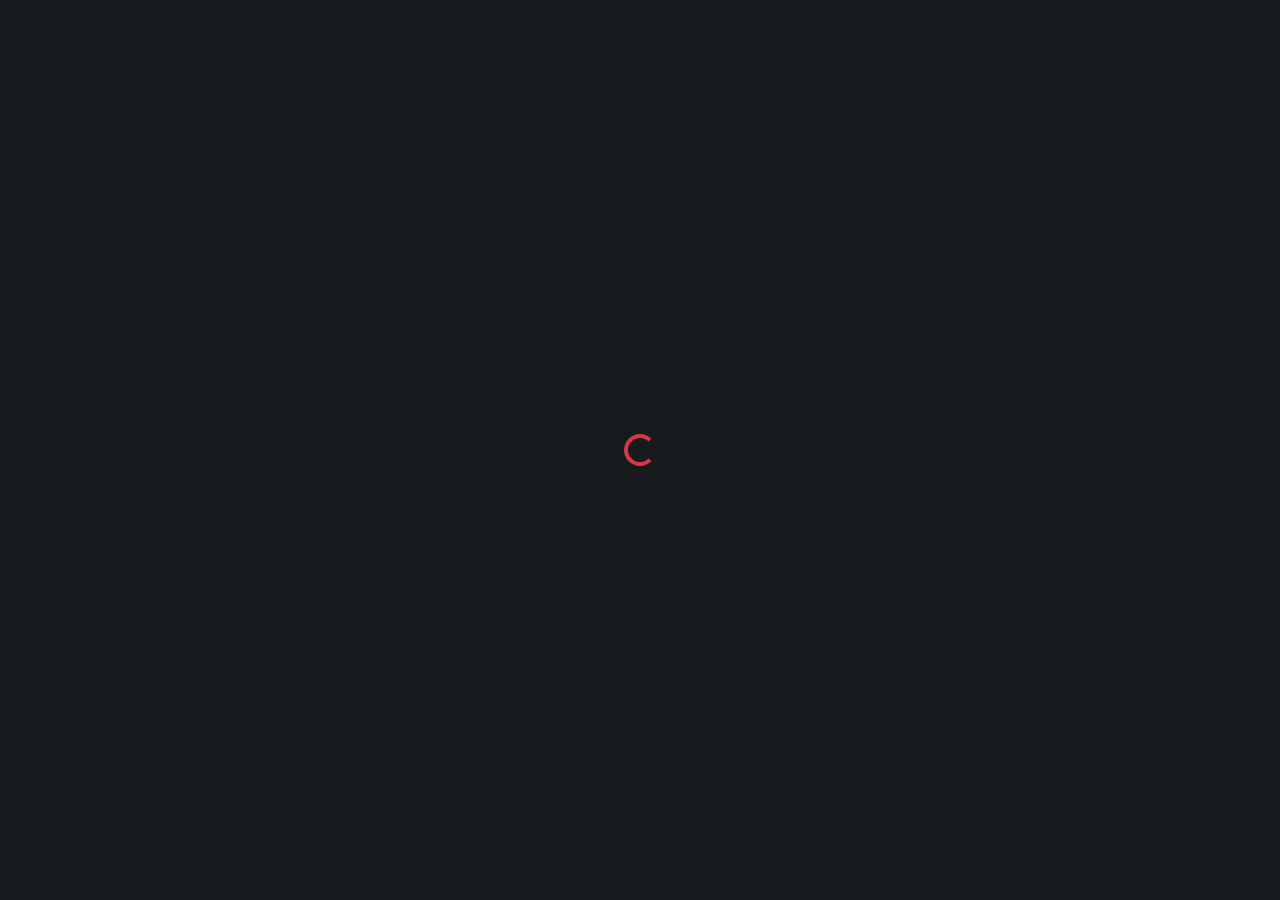
<file: filmes.html>
<!DOCTYPE html>
<html lang="pt-br">

<head>
    <meta charset="UTF-8">
    <meta name="viewport" content="width=device-width, initial-scale=1.0">
    <title>TelhaFlix - Filmes</title>
    <link rel="icon" type="image/png" href="imgs/icons/logo-oficial.png">
    <!-- google fonts -->
    <link rel="preconnect" href="https://fonts.googleapis.com">
    <link rel="preconnect" href="https://fonts.gstatic.com" crossorigin>
    <link href="https://fonts.googleapis.com/css2?family=Bebas+Neue&family=Inter:wght@100..900&display=swap"
        rel="stylesheet">
    <!-- CDN bootstrap -->
    <link href="https://cdn.jsdelivr.net/npm/bootstrap@5.3.3/dist/css/bootstrap.min.css" rel="stylesheet"
        integrity="sha384-QWTKZyjpPEjISv5WaRU9OFeRpok6YctnYmDr5pNlyT2bRjXh0JMhjY6hW+ALEwIH" crossorigin="anonymous">
    <!-- CSS -->
    <link rel="stylesheet" href="style.css">
</head>

<body>
    <header class="header">
        <a href="index.html" class="logo">
            <img src="imgs/icons/logo-oficial.png" alt="logo" class="img-logo">
            <p class="escrita-telhaflix"> TELHAFLIX </p>
        </a>
        <nav class="nav-menu">
            <button class="hamburguer"></button>
            <span class="barra"></span>
            <ul class="menu">
                <li> <a href="index.html"> Home </a> </li>
                <li> <a href="filmes.html"> Filmes </a> </li>
                <li> <a href="series.html"> Series </a> </li>
                <li> <a href="top-indicacoes.html"> Top indicações </a> </li>
                <li> <a href="tv-ao-vivo.html" class="li-tittle-tv-ao-vivo"> TV ao vivo </a> </li>
                <li> <a href="tv-ao-vivo.html" class="logo-tv">
                        <img src="imgs/icons/telhado.png" alt="telhado" class="img-telhado">
                        <p> TV ao vivo </p>
                    </a>
                </li>
            </ul>
        </nav>
    </header>

    <div class="screen-load">
        <div class="spinner-border text-danger carregamento"> </div>
    </div>

    <main class="container-grade" id="container-grade-filmes">
        <h1> Filmes </h1>
        <div class="container-cartazes">

        </div>
    </main>

    <footer class="d-flex p-5 flex-column justify-content-center aling-items-center text-center footer">
        <h3> Alysson Melo & Ana Karoline 2024 - &copy; Todos os direitos reservados </h3>
        <h3 class="p-3"> Trabalho Acadêmico - Sem fins lucrativos </h3>
    </footer>

    <script src="script.js"></script>

</body>

</html>
</file>
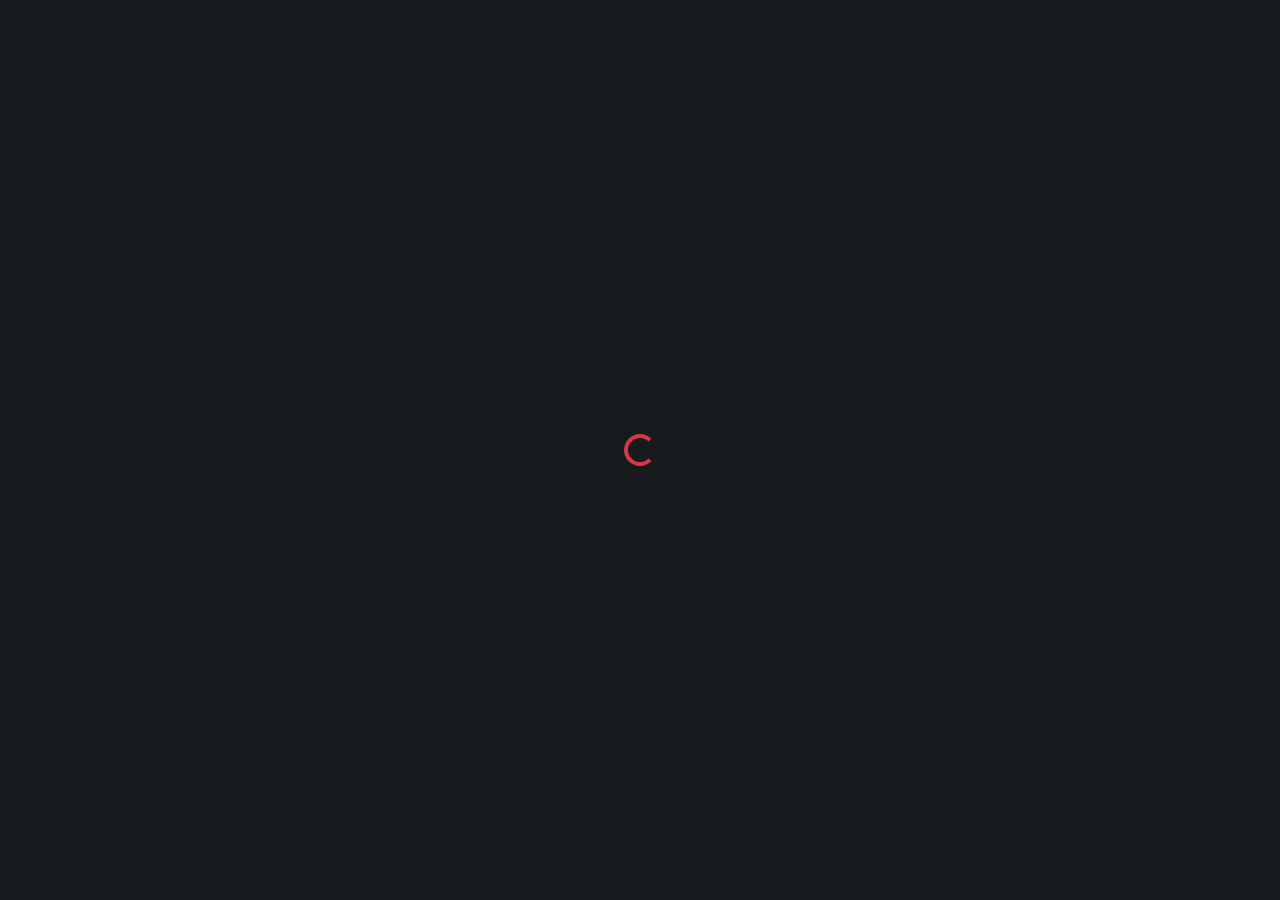
<file: series.html>
<!DOCTYPE html>
<html lang="pt-br">

<head>
    <meta charset="UTF-8">
    <meta name="viewport" content="width=device-width, initial-scale=1.0">
    <title> TelhaFlix - Séries </title>
    <link rel="icon" type="image/png" href="imgs/icons/logo-oficial.png">
    <!-- google fonts -->
    <link rel="preconnect" href="https://fonts.googleapis.com">
    <link rel="preconnect" href="https://fonts.gstatic.com" crossorigin>
    <link href="https://fonts.googleapis.com/css2?family=Bebas+Neue&family=Inter:wght@100..900&display=swap"
        rel="stylesheet">
    <!-- CDN bootstrap -->
    <link href="https://cdn.jsdelivr.net/npm/bootstrap@5.3.3/dist/css/bootstrap.min.css" rel="stylesheet"
        integrity="sha384-QWTKZyjpPEjISv5WaRU9OFeRpok6YctnYmDr5pNlyT2bRjXh0JMhjY6hW+ALEwIH" crossorigin="anonymous">
    <!-- CSS -->
    <link rel="stylesheet" href="style.css">
</head>

<body>

    <header class="header">
        <a href="index.html" class="logo">
            <img src="imgs/icons/logo-oficial.png" alt="logo" class="img-logo">
            <p class="escrita-telhaflix"> TELHAFLIX </p>
        </a>
        <nav class="nav-menu">
            <button class="hamburguer"></button>
            <span class="barra"></span>
            <ul class="menu">
                <li> <a href="index.html"> Home </a> </li>
                <li> <a href="filmes.html"> Filmes </a> </li>
                <li> <a href="series.html"> Series </a> </li>
                <li> <a href="top-indicacoes.html"> Top indicações </a> </li>
                <li> <a href="tv-ao-vivo.html" class="li-tittle-tv-ao-vivo"> TV ao vivo </a> </li>
                <li> <a href="tv-ao-vivo.html" class="logo-tv">
                        <img src="imgs/icons/telhado.png" alt="telhado" class="img-telhado">
                        <p> TV ao vivo </p>
                    </a>
                </li>
            </ul>
        </nav>
    </header>

    <div class="screen-load">
        <div class="spinner-border text-danger carregamento"> </div>
    </div>

    <main class="container-grade" id="container-grade-series">
        <h1> Séries </h1>
        <div class="container-cartazes">

        </div>
    </main>

    <footer class="d-flex p-5 flex-column justify-content-center aling-items-center text-center footer">
        <h3> Alysson Melo & Ana Karoline 2024 - &copy; Todos os direitos reservados </h3>
        <h3 class="p-3"> Trabalho Acadêmico - Sem fins lucrativos </h3>
    </footer>

    <script src="script.js"></script>
</body>

</html>
</file>
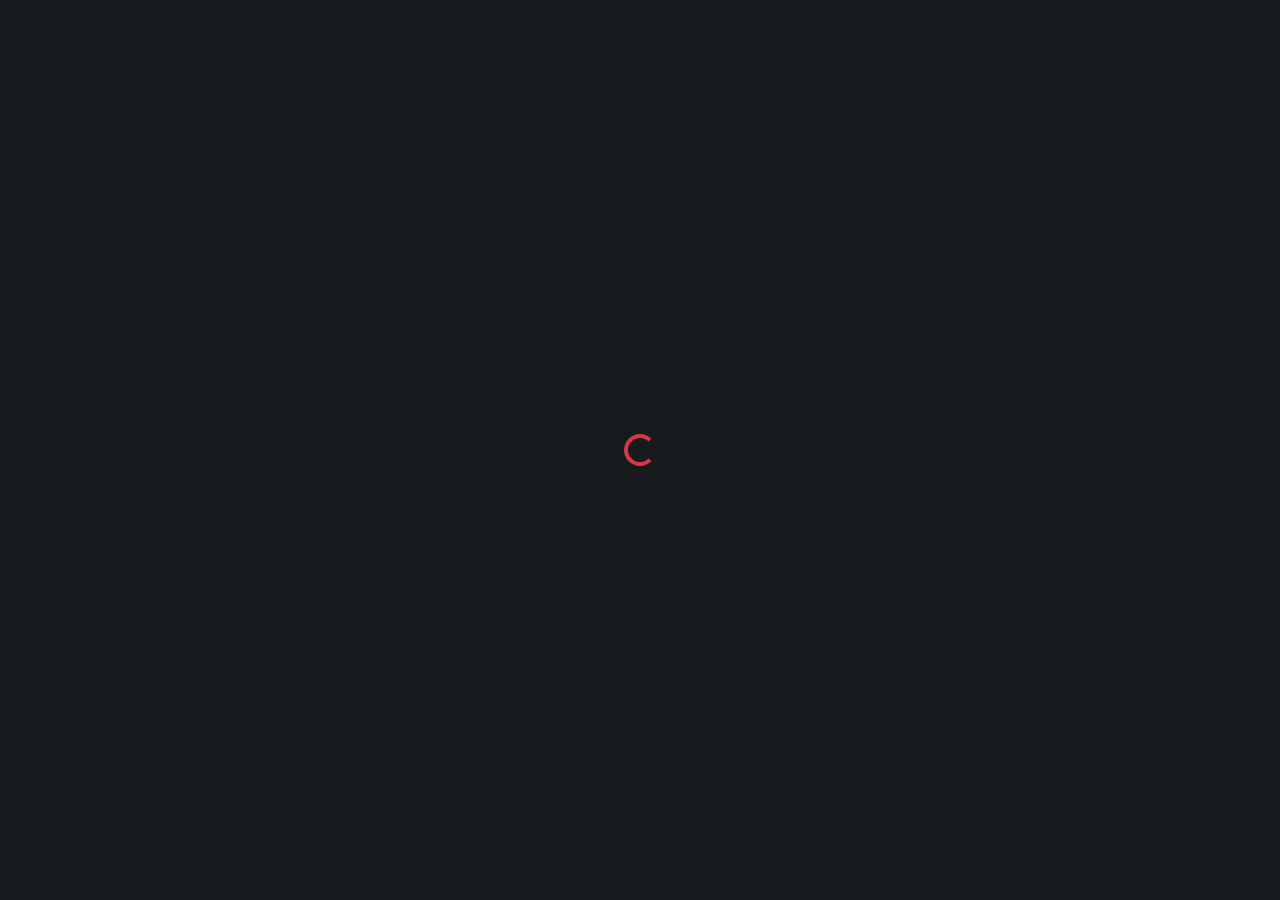
<file: top-indicacoes.html>
<!DOCTYPE html>
<html lang="pt-br">

<head>
    <meta charset="UTF-8">
    <meta name="viewport" content="width=device-width, initial-scale=1.0">
    <title> TelhaFlix - Top Indicações</title>
    <link rel="icon" type="image/png" href="imgs/icons/logo-oficial.png">
    <!-- google fonts -->
    <link rel="preconnect" href="https://fonts.googleapis.com">
    <link rel="preconnect" href="https://fonts.gstatic.com" crossorigin>
    <link href="https://fonts.googleapis.com/css2?family=Bebas+Neue&family=Inter:wght@100..900&display=swap"
        rel="stylesheet">
    <!-- CDN bootstrap -->
    <link href="https://cdn.jsdelivr.net/npm/bootstrap@5.3.3/dist/css/bootstrap.min.css" rel="stylesheet"
        integrity="sha384-QWTKZyjpPEjISv5WaRU9OFeRpok6YctnYmDr5pNlyT2bRjXh0JMhjY6hW+ALEwIH" crossorigin="anonymous">
    <!-- CSS -->
    <link rel="stylesheet" href="style.css">
</head>

<body>

    <header class="header">
        <a href="index.html" class="logo">
            <img src="imgs/icons/logo-oficial.png" alt="logo" class="img-logo">
            <p class="escrita-telhaflix"> TELHAFLIX </p>
        </a>
        <nav class="nav-menu">
            <button class="hamburguer"></button>
            <span class="barra"></span>
            <ul class="menu">
                <li> <a href="index.html"> Home </a> </li>
                <li> <a href="filmes.html"> Filmes </a> </li>
                <li> <a href="series.html"> Series </a> </li>
                <li> <a href="top-indicacoes.html"> Top indicações </a> </li>
                <li> <a href="tv-ao-vivo.html" class="li-tittle-tv-ao-vivo"> TV ao vivo </a> </li>
                <li> <a href="tv-ao-vivo.html" class="logo-tv">
                        <img src="imgs/icons/telhado.png" alt="telhado" class="img-telhado">
                        <p> TV ao vivo </p>
                    </a>
                </li>
            </ul>
        </nav>
    </header>
    
    <div class="screen-load">
        <div class="spinner-border text-danger carregamento"> </div>
    </div>

    <main class="container-grade" id="container-grade-indicacoes">
        <h1> Top indicações </h1>
        <div class="container-cartazes">

        </div>
    </main>

    <footer class="d-flex p-5 flex-column justify-content-center aling-items-center text-center footer">
        <h3> Alysson Melo & Ana Karoline 2024 - &copy; Todos os direitos reservados </h3>
        <h3 class="p-3"> Trabalho Acadêmico - Sem fins lucrativos </h3>
    </footer>

    <script src="script.js"></script>
</body>

</html>
</file>
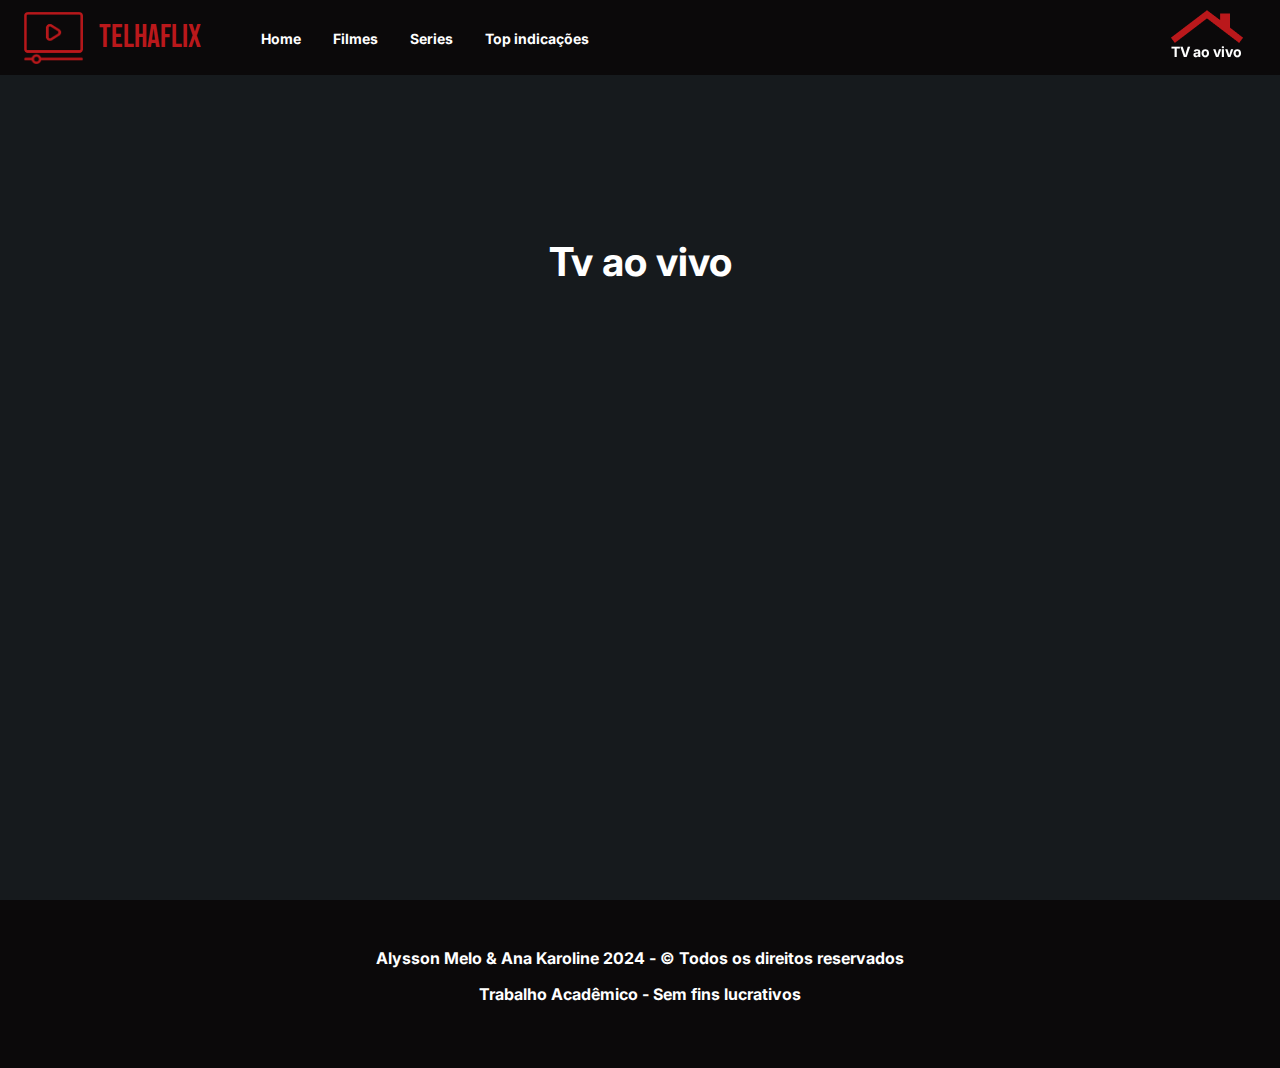
<file: tv-ao-vivo.html>
<!DOCTYPE html>
<html lang="pt-br">

<head>
    <meta charset="UTF-8">
    <meta name="viewport" content="width=device-width, initial-scale=1.0">
    <title> TelhaFlix - Tv ao vivo </title>
    <link rel="icon" type="image/png" href="imgs/icons/logo-oficial.png">
    <!-- google fonts -->
    <link rel="preconnect" href="https://fonts.googleapis.com">
    <link rel="preconnect" href="https://fonts.gstatic.com" crossorigin>
    <link href="https://fonts.googleapis.com/css2?family=Bebas+Neue&family=Inter:wght@100..900&display=swap"
        rel="stylesheet">
    <!-- CDN bootstrap -->
    <link href="https://cdn.jsdelivr.net/npm/bootstrap@5.3.3/dist/css/bootstrap.min.css" rel="stylesheet"
        integrity="sha384-QWTKZyjpPEjISv5WaRU9OFeRpok6YctnYmDr5pNlyT2bRjXh0JMhjY6hW+ALEwIH" crossorigin="anonymous">
    <!-- CSS -->
    <link rel="stylesheet" href="style.css">
</head>

<body id="body-tv">

    <header class="header">
        <a href="index.html" class="logo">
            <img src="imgs/icons/logo-oficial.png" alt="logo" class="img-logo">
            <p class="escrita-telhaflix"> TELHAFLIX </p>
        </a>
        <nav class="nav-menu">
            <button class="hamburguer"></button>
            <span class="barra"></span>
            <ul class="menu">
                <li> <a href="index.html"> Home </a> </li>
                <li> <a href="filmes.html"> Filmes </a> </li>
                <li> <a href="series.html"> Series </a> </li>
                <li> <a href="top-indicacoes.html"> Top indicações </a> </li>
                <li> <a href="tv-ao-vivo.html" class="li-tittle-tv-ao-vivo"> TV ao vivo </a> </li>
                <li> <a href="tv-ao-vivo.html" class="logo-tv">
                        <img src="imgs/icons/telhado.png" alt="telhado" class="img-telhado">
                        <p> TV ao vivo </p>
                    </a>
                </li>
            </ul>
        </nav>
    </header>

    <main class="container-video">
        <div class="div-video">
            <h1>Tv ao vivo</h1>
            <div class="video">
                <iframe src="https://www.youtube.com/embed/hMC5h9uFZhI?si=8kfoPZWk0qGF4eFV"></iframe>
            </div>
        </div>
    </main>

    <footer class="d-flex p-5 flex-column justify-content-center aling-items-center text-center footer">
        <h3> Alysson Melo & Ana Karoline 2024 - &copy; Todos os direitos reservados </h3>
        <h3 class="p-3"> Trabalho Acadêmico - Sem fins lucrativos </h3>
    </footer>

    <script src="https://cdn.jsdelivr.net/npm/bootstrap@5.3.3/dist/js/bootstrap.bundle.min.js"
        integrity="sha384-YvpcrYf0tY3lHB60NNkmXc5s9fDVZLESaAA55NDzOxhy9GkcIdslK1eN7N6jIeHz" crossorigin="anonymous">
        </script>

    <script src="script.js"></script>


</body>

</html>
</file>
<file: style.css>
@charset "UTF-8";

@keyframes opacidade {
    0% {
        opacity: 0;
    }

    100% {
        opacity: 1;
    }
}

/* Reset CSS */

* {
    margin: 0px;
    padding: 0px;
    box-sizing: border-box;
    font-family: "Inter", sans-serif;
}

body,
h1,
h2,
h3,
h4,
h5,
h6,
p {
    margin: 0;
    padding: 0;
}

ul,
ol,
li {
    padding: 0;
    margin: 0;
    list-style: none;
}

a {
    text-decoration: none;
    color: inherit;
}

input,
textarea,
button {
    margin: 0;
    padding: 0;
    border: none;
    outline: none;
    font-family: inherit;
}

img {
    display: block;
    max-width: 100%;
    height: auto;
}

/*---------------------------------------
  CUSTOM PROPERTIES ( VARIABLES )             
-----------------------------------------*/

:root {
    --Black: #0B090A;
    --Black-smooth: #161A1D;
    --Red: #BA181B;
    --White-smooth: rgba(245, 243, 244, 0.50);
    --White: #FFFFFF;
}

/* TYPOGRAPY */

h1 {
    color: var(--White);
    font-family: "Inter", sans-serif;
    font-size: 2.5rem;
    font-style: normal;
    font-weight: 700;
    line-height: normal;
}

h2 {
    color: var(--White);
    font-family: "Inter", sans-serif;
    text-shadow: -4px 4px 4px rgba(0, 0, 0, 0.60);
    font-size: 1.3rem;
    font-style: normal;
    font-weight: 700;
    line-height: normal;
}

h3 {
    color: var(--White);
    font-family: "Inter", sans-serif;
    font-size: 1rem;
    font-style: normal;
    font-weight: 700;
    line-height: normal;
}

h4 {
    color: var(--White);
    font-family: "Andika", sans-serif;
    font-weight: 400;
    font-style: normal;
    font-size: 1.5rem;
}

h5 {
    color: var(--White);
    font-family: "Poppins", sans-serif;
    font-weight: 400;
    font-style: normal;
    font-size: 1.3rem;
}

/* STYLING */

body {
    background-color: var(--Black-smooth);
    min-height: 100vh;
    width: 100vw;
    overflow-x: hidden;
}

a {
    text-decoration: none;
}

ul {
    margin: 0;
}

li {
    list-style: none;
}

p {
    margin: 0;
    padding: 0px;
}

.header {
    display: flex;
    position: fixed;
    width: 100vw;
    height: 75px;
    background-color: var(--Black);
    align-items: center;
    z-index: 2;
}

.logo {
    display: flex;
    align-items: center;
    margin-left: 1.5rem;
    gap: 1rem;
}

.img-logo {
    width: 59px;
    height: 52px;
}

.escrita-telhaflix {
    color: var(--Red);
    font-family: "Bebas Neue", sans-serif;
    font-size: 32px;
    font-style: normal;
    font-weight: 400;
    line-height: normal;
}

.nav-menu {
    padding-block: 20px;
    padding-left: 20px;
}

.hamburguer {
    display: none;
    width: 39px;
    border: none;
    border-top: 4px solid var(--White);
    background-color: var(--Black);
}

.hamburguer::after,
.hamburguer::before {
    content: '';
    display: block;
    width: 39px;
    height: 4px;
    background-color: var(--White);
    margin-top: 7px;
    transition: .3s;
}

.barra {
    visibility: hidden;
    transition: .3s;
}

.menu {
    display: flex;
    justify-content: space-between;
    align-items: center;
    margin-left: 2.5rem;
    gap: 2rem;
}

.menu li a {
    padding-block: 25px;
}

.li-tittle-tv-ao-vivo {
    visibility: hidden;
}

.menu li a,
.logo-tv p {
    color: var(--White);
    font-size: 14px;
    font-style: normal;
    font-weight: 700;
    line-height: normal;
}

.logo-tv {
    position: absolute;
    top: -15px;
    right: 37px;
}

.screen-load {
    z-index: 4;
    display: flex;
    align-items: center;
    justify-content: center;
    width: 100vw;
    height: 100vh;
    position: absolute;
    background-color: var(--Black-smooth);
}

.off {
    opacity: 0;
    transition: opacity 0.5s;
}

.banner {
    position: relative;
    z-index: 1;
    color: white;
    object-fit: contain;
    height: 100vh;
    display: flex;
    align-items: center;
    transition: 1s;
}

.banner::before {
    content: "";
    position: absolute;
    top: 0;
    left: 0;
    width: 100%;
    height: 100%;
    background-image: url(imgs/la_casa_de_papel_backgound.png);
    background-size: cover;
    background-position: center center;
}

.banner-off::before {
    opacity: 0;
    transition: 1s;
}

.banner video {
    position: absolute;
    top: 0;
    left: 0;
    width: 100%;
    height: 100%;
    object-fit: cover;
    transition: 1s;
}

.trailer-off {
    visibility: hidden;
}

.trailer-on {
    visibility: visible;
    animation: opacidade 1.5s;
}

.btn-mute {
    z-index: 1;
    font-size: 3rem;
    text-shadow: -2px 2px rgba(0, 0, 0, 0.705);
    position: absolute;
    top: 80vh;
    right: 32px;
    padding: 20px;
    cursor: pointer;
    visibility: hidden;
    animation: opacidade 2s;
    user-select: none;
}

.btn-mute-active {
    visibility: visible;
    animation: opacidade 2s;
    cursor: pointer;
    user-select: none;
}

.banner-contents {
    z-index: 1;
    display: flex;
    flex-direction: column;
    align-items: center;
    margin-inline: 38px;
    gap: 24px;
}

.banner-tittle {
    color: var(--White);
    text-shadow: 2px 2px 4px rgba(0, 0, 0, 0.25);
    font-size: 4rem;
    font-style: normal;
    font-weight: 700;
    line-height: normal;
}

.banner-buttons {
    display: flex;
    gap: 47px;
}

.banner-button {
    display: flex;
    align-items: center;
    gap: 7px;
    padding: 8px 15px;
    border-radius: 9px;
    border-color: transparent;
    font-size: 1.25rem;
    font-style: normal;
    font-weight: 600;
    line-height: normal;
    color: var(--White);
    background-color: var(--White-smooth);
    cursor: pointer;
}

.banner-button:hover {
    background-color: rgba(153, 153, 153, 0.5);
}

#banner-button-play {
    padding-inline: 24px;
}

.img-buttons {
    width: 1.375rem;
    height: 1.375rem;
}

.banner-fadeBottom {
    z-index: 3;
    margin-top: 100vh;
    position: absolute;
    left: 0px;
    height: 7rem;
    width: 100vw;
    background-image: linear-gradient(180deg, transparent, #0e0e0ee5, #161A1D);
}

.container-carrousel {
    display: flex;
    padding: 0 35px;
    align-items: center;
    justify-content: center;
    text-align: center;
    min-height: 80vh;

}

#first-container-carrousel {
    margin-top: 40px;
}

.tittle-h1 {
    padding-bottom: 30px;
}

.wrapper {
    max-width: 1100px;
    width: 90%;
    position: relative;
}

.wrapper i {
    top: 60%;
    cursor: pointer;
    position: absolute;
    transform: translateY(-50%);
    color: var(--White);
    user-select: none;
}

.wrapper i:active {
    transform: translateY(-50%) scale(0.85);
}

.wrapper i:first-child {
    left: -45px;
}

.wrapper i:last-child {
    right: -45px;
}

.wrapper .carousel {
    display: grid;
    grid-auto-flow: column;
    grid-auto-columns: calc((100% / 4) - 12px);
    overflow-x: auto;
    scroll-snap-type: x mandatory;
    gap: 16px;
    scroll-behavior: smooth;
    scrollbar-width: none;
}

.carousel::-webkit-scrollbar {
    display: none;
}

.carousel.no-transition {
    scroll-behavior: auto;
}

.carousel.dragging {
    scroll-snap-type: none;
    scroll-behavior: auto;
}

.carousel.dragging .card-carousel {
    cursor: grab;
    user-select: none;
}

.carousel :where(.card-carousel, .img) {
    display: flex;
    justify-content: center;
    align-items: center;
}

.carousel .card-carousel {
    scroll-snap-align: start;
    list-style: none;
    cursor: pointer;
}

.carousel .card-carousel img {
    width: 260px;
    height: 380px;
    object-fit: cover;
}

.container-grade {
    display: flex;
    flex-direction: column;
    align-items: center;
    width: 87vw;
    margin: 0 auto;
    padding-top: calc(40px + 75px);
}

.container-cartazes {
    display: flex;
    margin-top: 50px;
    margin-bottom: 72px;
    max-width: 1200px;
    flex-wrap: wrap;
    justify-content: center;
    align-items: center;
    row-gap: 34px;
    column-gap: 25px;
}

.cartaz {
    width: 200px;
    height: 300px;
    transition: .6s;
    overflow: hidden;
}

.cartaz:hover {
    transform: scale(1.08);
    transition: .6s;
    overflow: visible;
    cursor: pointer;
}

.img-cartaz {
    width: 200px;
    height: 300px;
}

.detalhes-cartaz {
    position: relative;
    top: 0px;
    left: 17px;
    transition: .4s;
}

.cartaz:hover .detalhes-cartaz {
    position: relative;
    top: -110px;
    left: 17px;
}

.img-cartaz {
    transition: .6s;
}

.cartaz:hover .img-cartaz {
    opacity: 0.5;
}

.film-title {
    margin-right: 50px;
}

.container-video {
    height: 100vh;
    display: flex;
    margin: 0 auto;
    padding-top: 75px;
    align-items: center;
    justify-content: center;
}

.div-video {
    width: 60vw;
}

.div-video h1 {
    text-align: center;
    margin-bottom: 20px;
}

.video {
    position: relative;
    width: 100%;
    padding-bottom: 56.25%;
}

.video iframe {
    position: absolute;
    width: 100%;
    height: 100%;
    border-radius: 10px;
}

.footer {
    background-color: var(--Black);
}

#footer-home {
    position: relative;
    bottom: -70px;
}

.container-detalhes {
    display: flex;
    align-items: center;
    margin-left: calc(100px - 6.5vw);
    padding-top: calc(81px + 70px);
    max-width: 917px;
}

.infos {
    display: flex;
    flex-direction: column;
    gap: 14px;
    margin-left: 26px;
}

#img_detalhes {
    width: 235px;
    height: 354px;
    border-radius: 13px;
}

.container-data-nota {
    display: flex;
}

.data-nota {
    display: flex;
    gap: 18px;
}

#container_estrelas {
    display: flex;
    gap: 5px;
    margin-left: 5px;
    align-items: center;
}

.estrela {
    color: var(--White);
    font-size: 1.1rem;
}

#container_geral {
    width: 85vw;
    margin: 0 auto;
}

#container_iframe {
    padding: 80px 0;
    display: flex;
    align-items: center;
    justify-content: center;
}

#msg_erro {
    text-align: center;
}

#iframe {
    width: 100%;
    max-width: 800px;
    aspect-ratio: 16 / 9;
    border-radius: 25px;
}


/* Typical Device Breakpoints

Mobile devices – 320px — 480px.
Tablets and mobile devices – 481px — 768px.
Laptops and tablets – 769px — 1024px.
Desktops, large screens – 1025px — 1200px.
Extra large screens, TV – 1201px, and more. */


@media screen and (max-width: 768px) {

    .header {
        display: flex;
        width: 100vw;
        height: 81px;
        justify-content: space-between;
        z-index: 2;
    }

    .img-logo {
        display: none;
    }

    .hamburguer {
        display: block;
        margin-right: 1.5rem;
        cursor: pointer;
    }

    .hamburger-active {
        border-top-color: transparent;
    }

    .hamburger-active::before {
        transform: rotate(135deg);
    }

    .hamburger-active::after {
        transform: rotate(-135deg);
        position: relative;
        top: -10px;
    }

    .barra-active {
        display: block;
        position: absolute;
        top: 76px;
        left: 0;
        border-top: 4px solid var(--White);
        width: 100%;
        visibility: visible;
    }

    .menu {
        display: flex;
        flex-direction: column;
        position: absolute;
        top: 81px;
        right: -10px;
        left: 0px;
        margin: 0px;
        text-align: center;
        transition: .4s;
        height: 0px;
        visibility: hidden;
        overflow-y: hidden;
    }

    .menu-active {
        height: 310px;
        padding-block: 25px;
        visibility: visible;
        overflow-y: visible;
        transition: .3;
        background-color: var(--Black);
    }

    .menu li a {
        font-size: 1.3rem;
        padding-block: 15px;
        padding-inline: 65px;
    }

    .li-tittle-tv-ao-vivo {
        visibility: visible;
    }

    .logo-tv {
        display: none;
    }

    .div-video {
        width: 80vw;
    }

    .container-detalhes {
        display: flex;
        flex-direction: column;
        margin-left: 0px;
        justify-content: center;
        align-items: center;
        padding-top: calc(81px + 60px);
    }

    .infos {
        margin-left: 0px;
        gap: 20px;
        position: relative;
        top: -11px;
    }

    #img_detalhes {
        position: relative;
        top: 40px;
    }

    #tittle_detalhes {
        text-align: center;
        position: relative;
        top: -380px;
    }

    .container-data-nota {
        justify-content: center;
        align-items: center;
    }

    #sinopse {
        text-align: center;
    }

    #iframe {
        max-width: 550px;
    }

    h1 {
        font-size: 2.3rem;
    }

    h4 {
        font-size: 1.4rem;
    }

    h5 {
        font-size: 1.2rem;
    }
}

@media screen and (max-width: 400px) {

    h1 {
        color: var(--White);
        font-family: "Inter", sans-serif;
        font-size: 2.2rem;
        font-style: normal;
        font-weight: 700;
        line-height: normal;
    }

    h2 {
        color: var(--White);
        font-family: "Inter", sans-serif;
        text-shadow: -4px 4px 4px rgba(0, 0, 0, 0.60);
        font-size: 1.3rem;
        font-style: normal;
        font-weight: 700;
        line-height: normal;
    }

    h3 {
        color: var(--White);
        font-family: "Inter", sans-serif;
        font-size: 0.9rem;
        font-style: normal;
        font-weight: 700;
        line-height: normal;
    }

    h4 {
        font-size: 1.3rem;
    }

    h5 {
        font-size: 1.1rem;
    }

    .banner-tittle {
        color: var(--White);
        text-shadow: 2px 2px 4px rgba(0, 0, 0, 0.25);
        font-size: 3rem;
        font-style: normal;
        font-weight: 700;
        line-height: normal;
    }

    .banner-button {
        display: flex;
        align-items: center;
        gap: 7px;
        padding: 8px 15px;
        border-radius: 9px;
        border-color: transparent;
        font-size: 1rem;
        font-style: normal;
        font-weight: 600;
        line-height: normal;
        color: var(--White);
        background-color: var(--White-smooth);
        cursor: pointer;
    }

}

@media screen and (max-width: 900px) {
    .wrapper {
        max-width: 600px;
        width: 90%;
        position: relative;
    }

    .wrapper .carousel {
        grid-auto-columns: calc((100% / 2) - 10px);
    }
}

@media screen and (max-width: 700px) {
    .wrapper {
        max-width: 300px;
        width: 100%;
        position: relative;
    }

    .wrapper .carousel {
        grid-auto-columns: 100%;
    }
}

@media screen and (max-width: 400px) {
    .wrapper {
        max-width: 250px;
        width: 90%;
        position: relative;
    }

    .wrapper .carousel {
        grid-auto-columns: 100%;
    }
}
</file>
